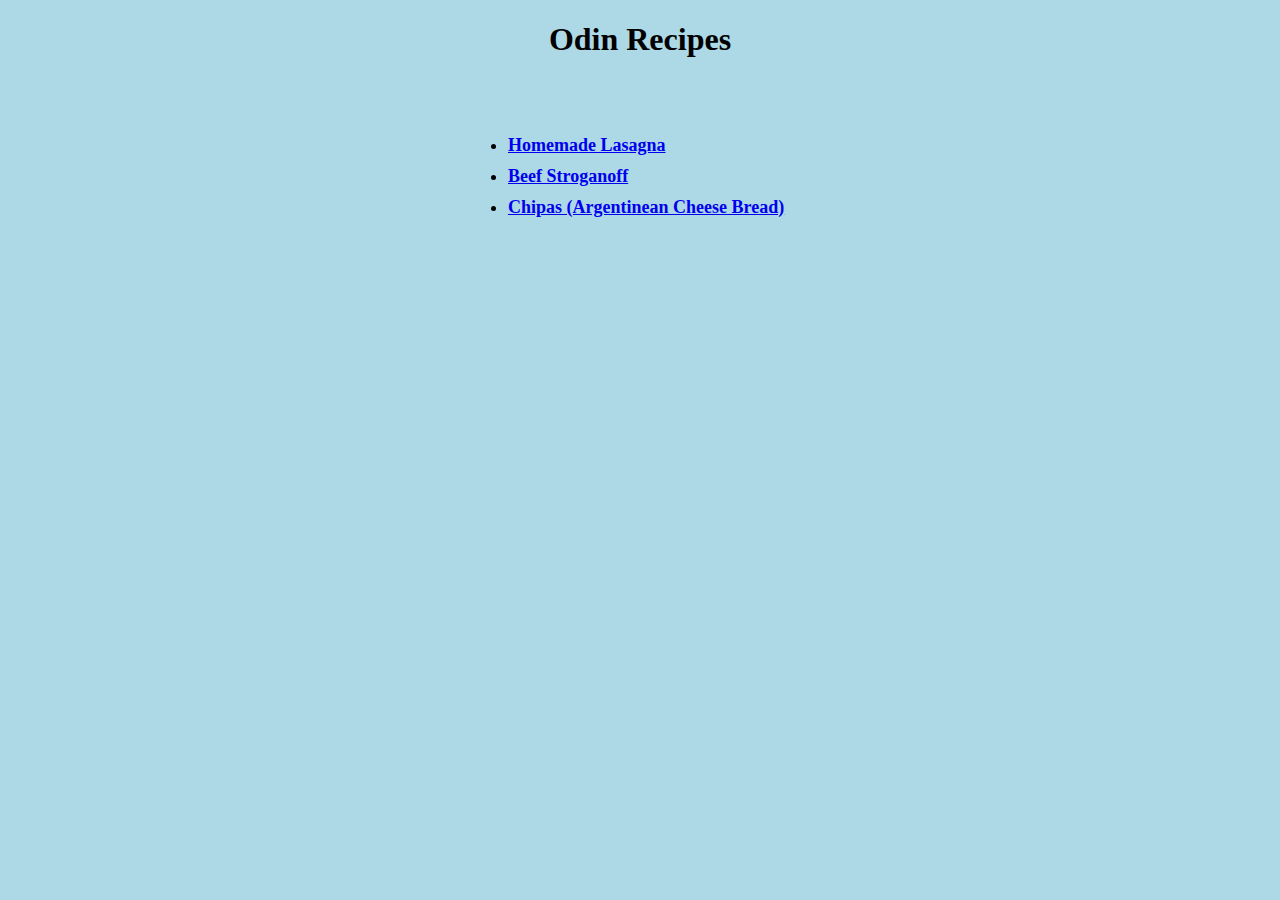
<file: index.html>
<!DOCTYPE html>
<html lang="en">
  <head>
    <meta charset="UTF-8">
    <title></title>
    <link rel="stylesheet" href="./styles.css"
  </head>

  <body>
    <h1>Odin Recipes</h1>
    <ul>
      <li><a href="recipes/lasagna.html">Homemade Lasagna</a></li>
      <li><a href="recipes/stroganoff.html">Beef Stroganoff</a></li>
      <li><a href="recipes/chipas.html">Chipas (Argentinean Cheese Bread)</a></li>
    </ul>
  </body>
</html>
</file>
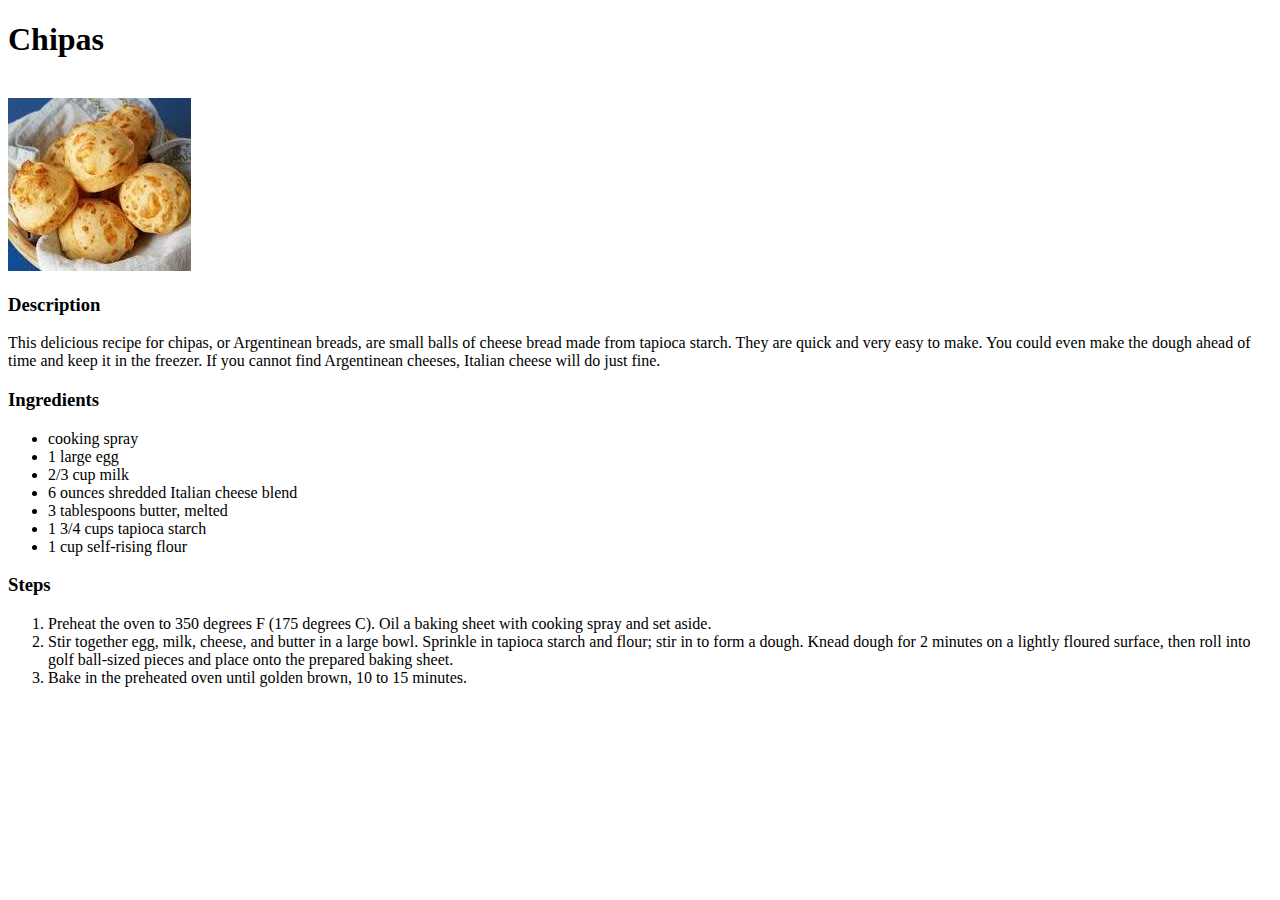
<file: recipes/chipas.html>
<!DOCTYPE html>
<html lang="en">
  <head>
    <meta charset="UTF-8">
  </head>
  <body>
    <h1>Chipas</h1>
    <br>
    <img src="../images/chipas.jpg">
    <h3>Description</h3>
    <p>
      This delicious recipe for chipas, or Argentinean breads, 
      are small balls of cheese bread made from tapioca starch. 
      They are quick and very easy to make. You could even make 
      the dough ahead of time and keep it in the freezer. If you 
      cannot find Argentinean cheeses, Italian cheese will do 
      just fine.
    </p>

    <h3>Ingredients</h3>
      <ul>
        <li>cooking spray</li>
        <li>1 large egg</li>
        <li>2/3 cup milk</li>
        <li>6 ounces shredded Italian cheese blend</li>
        <li>3 tablespoons butter, melted</li>
        <li>1 3/4 cups tapioca starch</li>  
        <li>1 cup self-rising flour</li>  
    </ul>

    <h3>Steps</h3>
      <ol>
        <li>Preheat the oven to 350 degrees F (175 degrees C). Oil a baking sheet with cooking spray and set aside.</li>
        <li>Stir together egg, milk, cheese, and butter in a large bowl. Sprinkle in tapioca starch and flour; stir in to form a dough. Knead dough for 2 minutes on a lightly floured surface, then roll into golf ball-sized pieces and place onto the prepared baking sheet.</li>
        <li>Bake in the preheated oven until golden brown, 10 to 15 minutes.</li>
    </ol>
  </body>
</html>
</file>
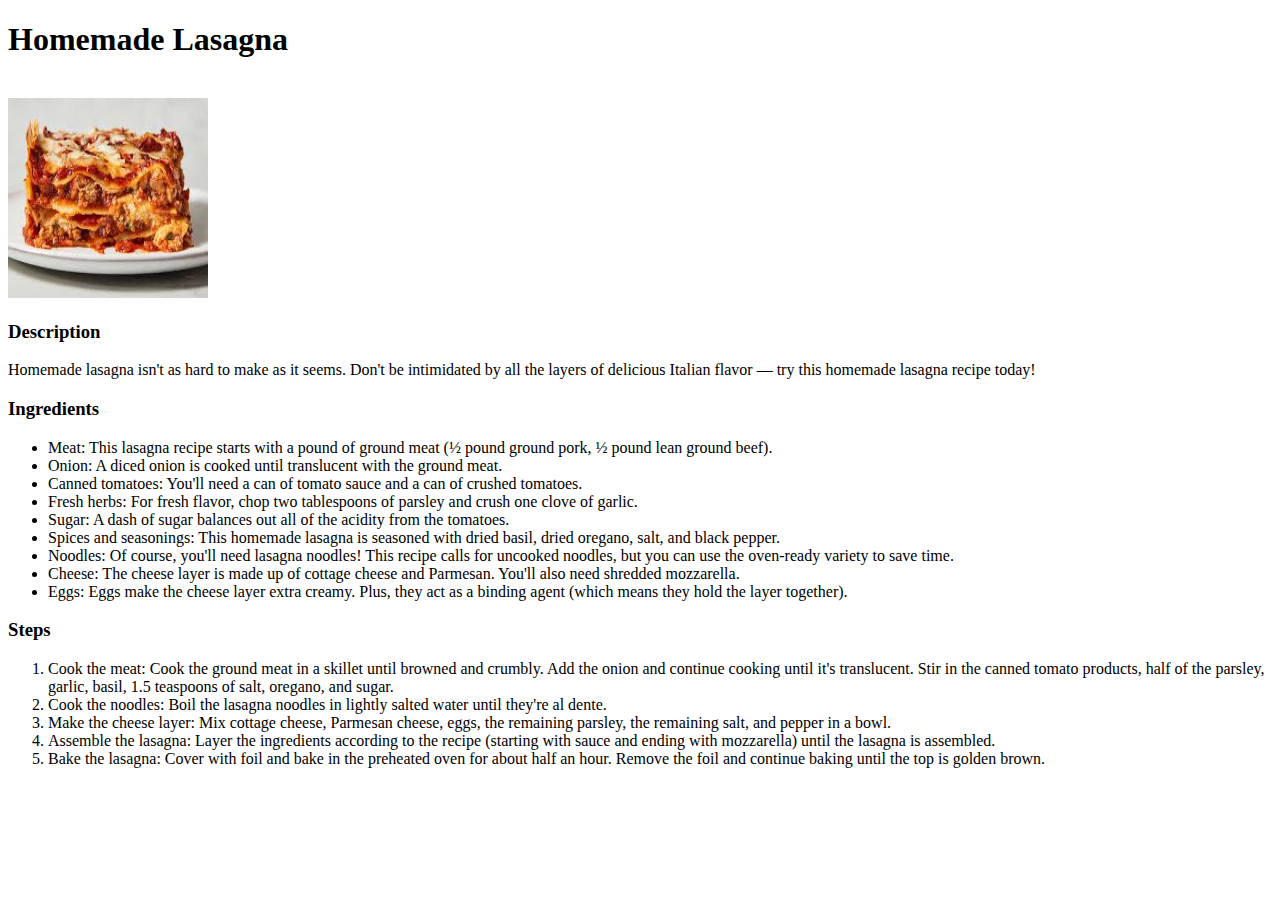
<file: recipes/lasagna.html>
<!DOCTYPE html>
<html lang="en">
  <head>
    <meta charset="UTF-8">
  </head>

  <body>
    <h1>Homemade Lasagna</h1>
    <br>
    <img src="../images/finished_lasagna.jpg" height="200" width="200">
    <h3>Description</h3>
    <p>
     Homemade lasagna isn't as hard to make as it seems. Don't be 
      intimidated by all the layers of delicious Italian flavor — try 
      this homemade lasagna recipe today! 
    </p>
    <h3>Ingredients</h3>
    <ul>
      <li>Meat: This lasagna recipe starts with a pound of ground meat (½ pound ground pork, ½ pound lean ground beef).</li>
      <li>Onion: A diced onion is cooked until translucent with the ground meat.</li>
      <li>Canned tomatoes: You'll need a can of tomato sauce and a can of crushed tomatoes.</li>
      <li>Fresh herbs: For fresh flavor, chop two tablespoons of parsley and crush one clove of garlic.</li>
      <li>Sugar: A dash of sugar balances out all of the acidity from the tomatoes.</li>
      <li>Spices and seasonings: This homemade lasagna is seasoned with dried basil, dried oregano, salt, and black pepper.</li>
      <li>Noodles: Of course, you'll need lasagna noodles! This recipe calls for uncooked noodles, but you can use the oven-ready variety to save time.</li>
      <li>Cheese: The cheese layer is made up of cottage cheese and Parmesan. You'll also need shredded mozzarella.</li>
      <li>Eggs: Eggs make the cheese layer extra creamy. Plus, they act as a binding agent (which means they hold the layer together).</li>
    </ul>
    <h3>Steps</h3>
    <ol>
      <li>Cook the meat: Cook the ground meat in a skillet until browned and crumbly. Add the onion and continue cooking until it's translucent. Stir in the canned tomato products, half of the parsley, garlic, basil, 1.5 teaspoons of salt, oregano, and sugar.</li>
      <li>Cook the noodles: Boil the lasagna noodles in lightly salted water until they're al dente.</li>
      <li>Make the cheese layer: Mix cottage cheese, Parmesan cheese, eggs, the remaining parsley, the remaining salt, and pepper in a bowl.</li>
      <li>Assemble the lasagna: Layer the ingredients according to the recipe (starting with sauce and ending with mozzarella) until the lasagna is assembled.</li>
      <li>Bake the lasagna: Cover with foil and bake in the preheated oven for about half an hour. Remove the foil and continue baking until the top is golden brown.</li>
    </ol>
  </body>
</html>
</file>
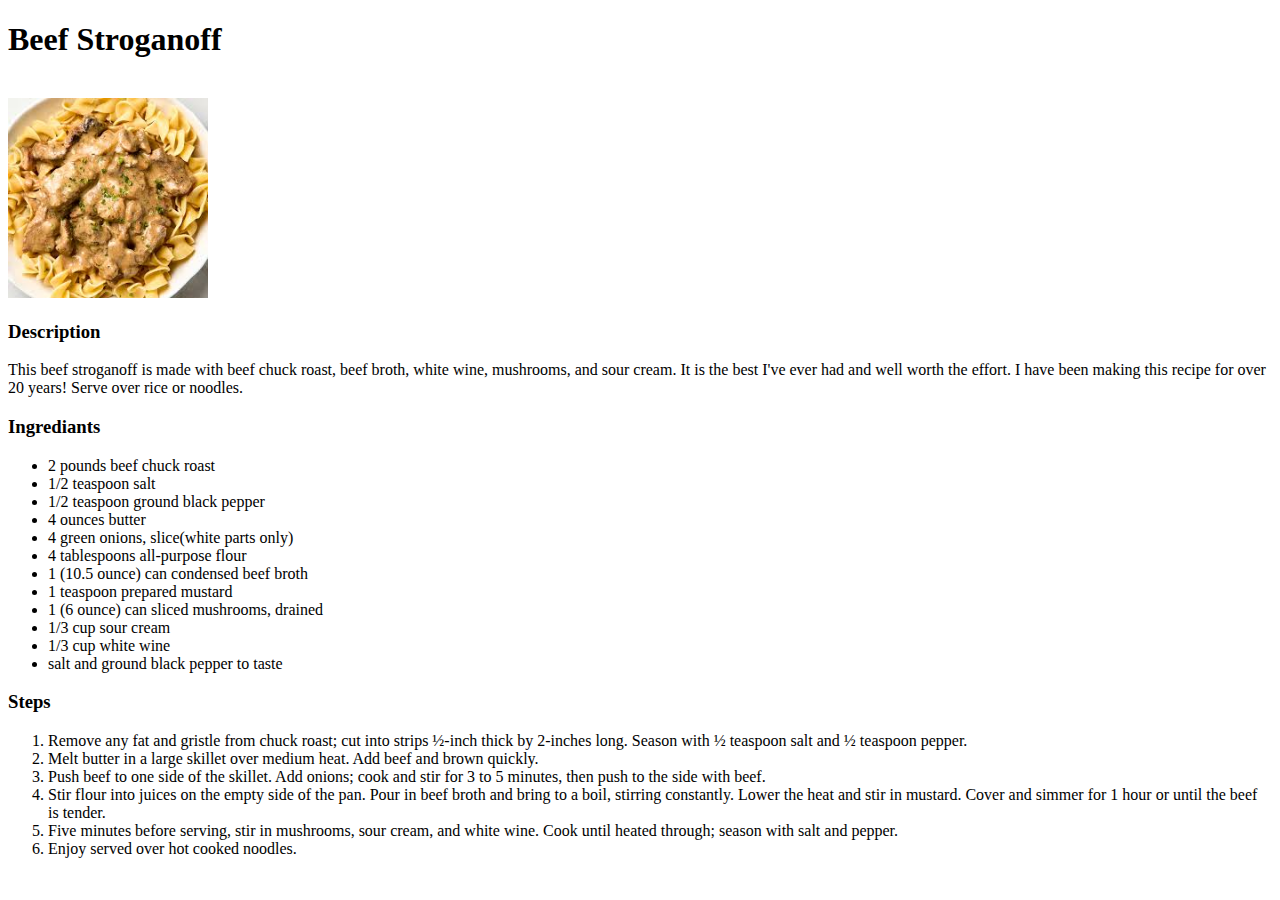
<file: recipes/stroganoff.html>
<!DOCTYPE html>
<html lang="en">
  <head>
    <meta charset="UTF-8">
  </head>
  <body>
    <h1>Beef Stroganoff</h1>
    <br>
    <img src="../images/stroganoff.jpg" height="200" width="200">
    <h3>Description</h3>
    <p>
      This beef stroganoff is made with beef chuck roast, beef broth, 
      white wine, mushrooms, and sour cream. It is the best I've ever 
      had and well worth the effort. I have been making this recipe 
      for over 20 years! Serve over rice or noodles.
    </p>
    <h3>Ingrediants</h3>
      <ul>
        <li>2 pounds beef chuck roast</li>
        <li>1/2 teaspoon salt</li>
        <li>1/2 teaspoon ground black pepper</li>
        <li>4 ounces butter</li>
        <li>4 green onions, slice(white parts only)</li>
        <li>4 tablespoons all-purpose flour</li>
        <li> 1 (10.5 ounce) can condensed beef broth</li>
        <li>1 teaspoon prepared mustard</li>
        <li>1 (6 ounce) can sliced mushrooms, drained</li>
        <li>1/3 cup sour cream</li>
        <li>1/3 cup white wine</li>
        <li>salt and ground black pepper to taste</li>
    </ul>
    <h3>Steps</h3>
      <ol>
        <li>Remove any fat and gristle from chuck roast; cut into strips ½-inch thick by 2-inches long. Season with ½ teaspoon salt and ½ teaspoon pepper.</li>
        <li>Melt butter in a large skillet over medium heat. Add beef and brown quickly.</li>
        <li>Push beef to one side of the skillet. Add onions; cook and stir for 3 to 5 minutes, then push to the side with beef.</li>
        <li>Stir flour into juices on the empty side of the pan. Pour in beef broth and bring to a boil, stirring constantly. Lower the heat and stir in mustard. Cover and simmer for 1 hour or until the beef is tender.</li>
        <li>Five minutes before serving, stir in mushrooms, sour cream, and white wine. Cook until heated through; season with salt and pepper.</li>
        <li>Enjoy served over hot cooked noodles.</li>
    </ol>
  </body>
</html>
</file>
<file: styles.css>
* {
  background-color: #ADD8E6;
  font-family: Verdana;
}

h1 {
  text-align: center;
  padding-bottom: 50px;
}

ul {
  padding-left: 500px;
  padding-right: auto;
}

li {
  padding-top: 5px;
  padding-bottom: 5px;
  font-size: 18px;
  font-weight: 550;
}
</file>
